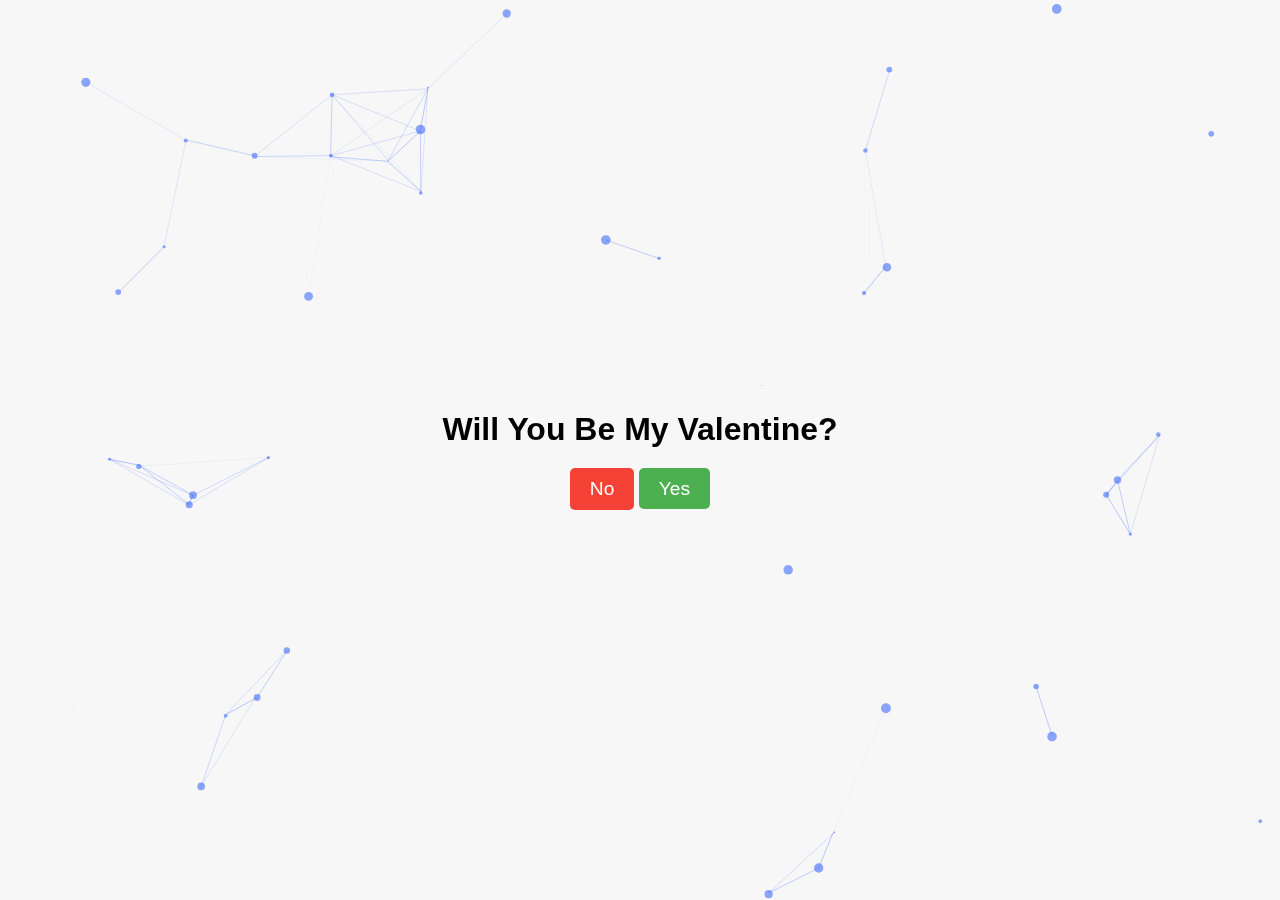
<file: Index.html>
<!DOCTYPE html>
<html lang="en">
<head>
  <meta charset="UTF-8">
  <meta name="viewport" content="width=device-width, initial-scale=1.0">
  <title>Will You Be My Valentine?</title>
  <link rel="stylesheet" href="style.css">
</head>
<body>
  <div id="particles-js" style="z-index: -1;">
            
  </div>

  <div class="container">
    <h1 id="hehe">Will You Be My Valentine?</h1>
    <button class="no-btn" id="noBtn">No</button>
    <a href="https://codepen.io/Trickytoy/full/zYbmomo" class="yes-btn">Yes</a>
    
  </div>
  

  <!-- scripts -->
  <script src="particles.js"></script>
  <script src="app.js"></script>
  <script src="script.js"></script>
</body>
</html>
</file>
<file: style.css>
body {
  font-family: Arial, sans-serif;
  background-color: #f7f7f7;
  margin: 0;
  padding: 0;
  display: flex;
  justify-content: center;
  align-items: center;
  height: 100vh;
}

.container {
  text-align: center;
}

h1 {
  font-size: 2em;
  margin-bottom: 20px;
}

button {
  padding: 10px 20px;
  font-size: 1.2em;
  border-radius: 5px;
  cursor: pointer;
}

.yes-btn {
  padding: 10px 20px;
  font-size: 1.2em;
  border-radius: 5px;
  cursor: pointer;
  background-color: #4CAF50;
  color: white;
  border: none;
  margin-right: 10px;
  text-decoration: none;
}

.no-btn {
  background-color: #f44336;
  color: white;
  border: none;
  margin-left: 10px;
}

button:hover {
  opacity: 0.8;
}

.yes-btn:hover {
  opacity: 0.8;
}

#particles-js {
  position: fixed;
  z-index: 50;
  width: 100%;
  height: 100%;
  top: 0;
  left: 0;
}
</file>
